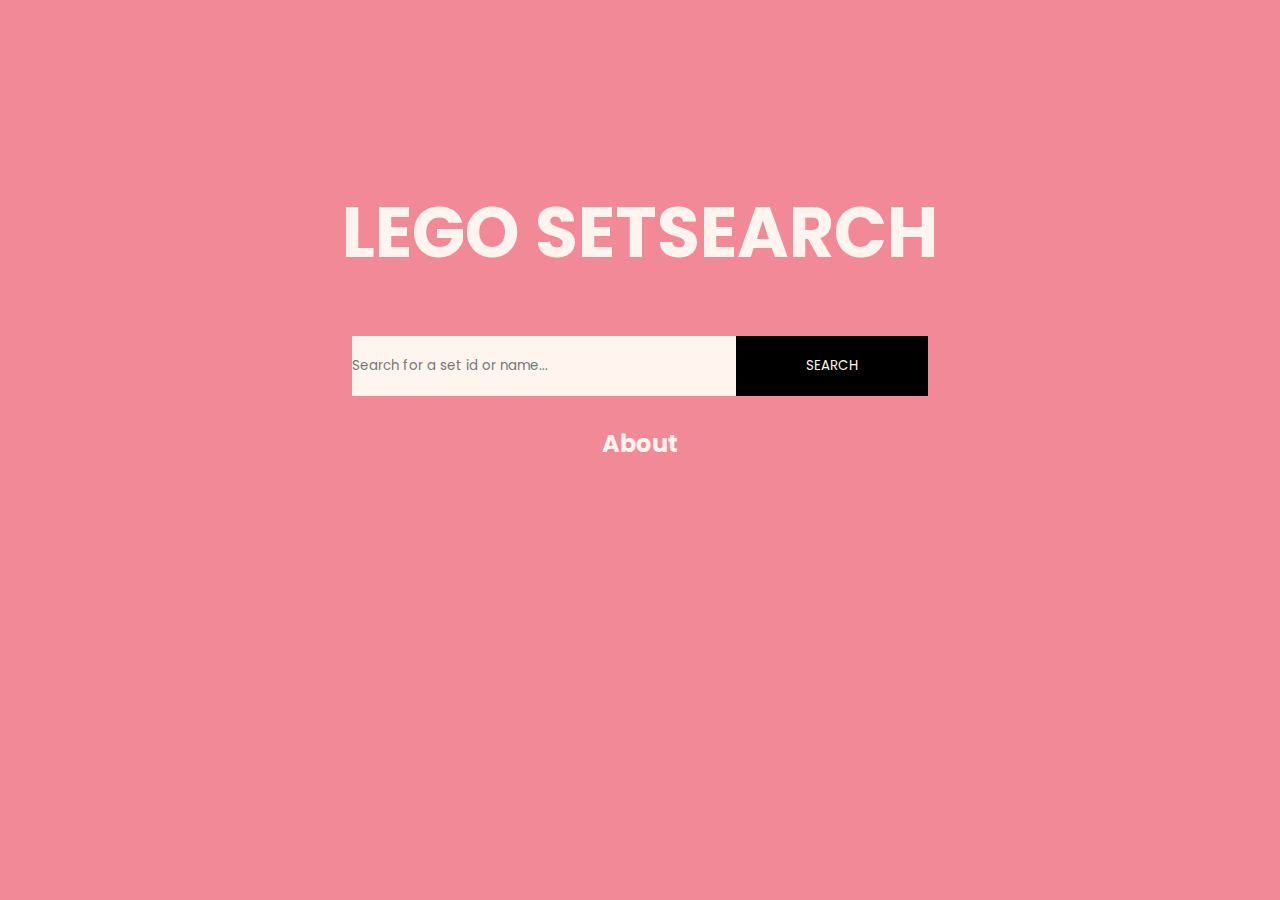
<file: Lego/index.html>
﻿<!DOCTYPE html>
<html lang="en">
<head>
    <meta charset="UTF-8" />
    <meta name="viewport" content="width=device-width, initial-scale=1.0" />
    <meta http-equiv="X-UA-Compatible" content="ie=edge" />
    <link rel="preconnect" href="https://fonts.gstatic.com">
    <link href="https://fonts.googleapis.com/css2?family=Poppins:wght@300;900&display=swap" rel="stylesheet">
    <link rel="stylesheet" href="style.css" />
    <script src="background.js"></script>
    <title>Hem</title>
</head>

<body onload="setbackground()">

    <div class="main-text">
        <h1><b>LEGO SETSEARCH</b></h1>
    </div>

    <div class="search_bar">

        <form action="search_set.php" method="get">
            <input class="bar" type="text" name="search" placeholder="Search for a set id or name..."><button class="submit" type="submit">SEARCH</button>
        </form>

    </div>

    <!-- Läs mer ruta (Filip) -->

    <div class="pil">
        <h2> About </h2>
        <div class="info">
            <p>
                The Lego search engine, search for a set using id or name.
                Created and designed by students at Linköpings University - Norrköping with HTML, CSS & MySQL. <br><br />
                Oliver Lundin and Filip Hamrelius
            </p>
        </div>
    </div>


</body>

</html>
</file>
<file: Lego/style.css>
*{
    margin: 0px;
    padding: 0px;
    box-sizing: border-box;
    font-family: 'Poppins', sans-serif;
    /*background: #964444;*/
}

/*CSS Oliver, Filip, Kenton*/

.body {
    background: #964444;
}


.bigbar{
    display: flex;
    font-size: 40px;
    justify-content: space-between;
    width: 80%;
}


a:link{
    color: seashell;
    text-decoration: none;
}

a:visited{
    color: seashell;
}

a:hover{
    color: black;
}

h3
{
    color: seashell;
}
 
.main-text{
    display: flex;
    justify-content: center;
    margin: auto;
    align-items: center;
    width: 100%;
    padding-top: 20vh;
}
 
.main-text h1{
    font-size: 70px;
    font-weight: 500;
    color: seashell;
    text-align: center;
}
 
.text1 h2{
    font-size: 65px;
    font-weight: 200;
    color: seashell;
	position: absolute;
    top: 30%;
    left: 20%;
}
 
.text2 h3{
    font-size: 25px;
    font-weight: 200;
    color: seashell;
 
	position: absolute;
    top: 50%;
    left: 20%;
}
 
.arrow {
    width: 75%;
    height: auto;
    padding-top: 17%;
    padding-left: 60%;
}


.BATH {
    width: 35%;
    height: 35%;
    left: 0;
}


.search_bar{
    padding-top: 50px;
    
}
 
.search_bar form{
    width: 100%;
    display: flex;
    align-items: center;
    justify-content: center;
    color: seashell;
    font-size: 20px;
    
}
 
.search_bar input
{
    width: 30%;
    height: 60px;
    border: none;
    background: seashell;
}
 
.search_bar button
{
    height: 60px;
    border: none;
    background: black;
    color: seashell;
    width: 15%;
    cursor: pointer;
    
}

.tabletwo {
    color: seashell;
    font-size: 20px;
    border-collapse: collapse;
    width: 100%;
}

.tabletwo th, td {
    border-bottom: 1px solid white;
    text-align: center;
}

.tableone {
   
    display: flex;

    flex-wrap: wrap;

    justify-content: space-around;
   
    align-items: center;

    font-size: 20px;
    
    width: 100vw;
}


.table_cloth 
{
    width: 100%;
    display: flex;
    align-content: center;
    justify-content: center;
}

.set_res
{
    align-content: center;
    justify-content: center;
}

.butt {
    margin-left: 2vw;
    margin-right: 2vw;
    border: none;
    color: seashell;
    width: 15vw;
    height: 15vw;
    margin-top: 2vw;
    margin-bottom: 2vw;
    font-size: 1.3vw;
    background-color: transparent;
    box-shadow: 0 8px 16px 0 rgba(0,0,0,0.2), 0 6px 20px 0 rgba(0,0,0,0.19);
}

.butt p{
    background-color: transparent;
}

.butt img {
    background-color: transparent;
}


.butt:hover
{
    cursor: pointer;
    background-color: black;
}

.pages
{
    display: flex;
    justify-content: space-around;
    align-items: center;

}



/* CSS animationer (Filip) */ 

/* Expandera huvudtiteln p� f�rsta sidan med en 3D box.(Filip) */
@keyframes extend
{
    0% {
        box-shadow: 0 0 black, 0 0 black, 0 0 black, 0 0 black, 0 0 black, 0 0 black, 0 0 black, 0 0 black, 0 0 black, 0 0 black;
        box-shadow: 0 0 black, 0 0 black, 0 0 black, 0 0 black, 0 0 black, 0 0 black, 0 0 black, 0 0 black, 0 0 black, 0 0 black;
        transform: translateX(0) translateY(0);
        transform: translateX(0) translateY(0);
    }

    100% {
        box-shadow: 1px -1px black, 2px -2px black, 3px -3px black, 4px -4px black, 5px -5px black, 6px -6px black, 7px -7px black, 8px -8px black, 9px -9px black, 10px -10px black;
        box-shadow: 1px -1px black, 2px -2px black, 3px -3px black, 4px -4px black, 5px -5px black, 6px -6px black, 7px -7px black, 8px -8px black, 9px -9px black, 10px -10px black;
        transform: translateX(-8px) translateY(8px);
        transform: translateX(-8px) translateY(8px);
    }
}

h1
{
    animation-name: extend;
    animation: extend cubic-bezier(0.5, 0.1, 1.0, 1.0) both;
    animation-duration: 1s;
    animation-iteration-count: 1;
}


/* Expandera och fade till grey p� s�k knapp (Filip)*/ 
.search_bar button:hover 
{
    width: 320px;
    background-color: grey;
    transition: 0.5s;
}


/* �ndra f�rg (Oliver/Filip)*/ 
a:hover {
    color: black;
    font-size: 20px;
}

/* F�rstora set namn n�r man h�ller �ver dem (Filip)*/ 
.butt:hover {
    
    transition: 0.5s;
    font-size: 17px;
}


/* F�rstora AZ och ZA knapparna (Filip)*/ 
.bigbar a:hover {
    color: grey;
    font-size: 30px;
    transition: 0.5s;
}

/* F�rstora next knapp (Filip)*/ 
a:hover {
    color: grey;
    transition: 0.5s;
    font-size: 20px;
}

/* read more pil (Filip)*/
.pil {
    position: relative;
    display: inline-block;
    padding-left: 47%;
    padding-top: 30px;
}

.pil h2 {
    background-color: transparent;
    color: seashell;

}

/* Text ruta med info + animationer (Filip)*/

.info {
    display: none;
    position: absolute;
    background-color: #964444;
    box-shadow: 0px 8px 16px 0px rgba(0,0,0,0.2);
    color: seashell;
    min-width: 300px;
    padding: 12px 16px;
    z-index: 1;
    -webkit-transition: line-height 0.1s, height 0.1s, opacity 0.1s, border-radius 0.4s, width 1s;
}

.info p{
    background-color: transparent;
}

.pil:hover .info {
    display: block;
}



/* Antal reuslts och tid det tog att genomf�ra query (Filip)*/


.number {
   
    color: seashell;
    padding-left: 10px;
    padding-bottom: 10px;
    
}

/*Mobilanpassning Oliver*/

@media(max-width: 992px)
{
    .bigbar {
        
        font-size: 25px;
        
        width: 60%;
    }

    .main-text {
        
       
        width: 100%;
        padding-top: 30vh;
    }

    .main-text h1 {
        font-size: 30px;
        font-weight: 500;
       
    }

    .search_bar {
        padding-top: 25px;
    }

    .search_bar form {
        width: 100%;
           
        font-size: 10px;
    }

    .search_bar input {
        width: 50%;
        height: 30px;
        font-size: 10px;
            
    }

    .search_bar button {
        height: 30px;
        border: none;
           
        width: 15%;
            
    }

    .pil h2 {
        font-size: 20px;
        color: transparent;
    }

    .pil {
       
        padding-left: 20%;
        
    }

    .pil:hover .info {
        display: none;
    }

      

    .tableone {
        display: flex;
        flex-direction:row;
        flex-wrap: wrap;
        justify-content: space-around;
        align-items: center;
        font-size: 20px;
        width: 100vw;
    }

    .butt {
        margin-left: 4vw;
        margin-right: 4vw;
       
        width: 30vw;
        height: 30vw;
        margin-top: 4vw;
        margin-bottom: 4vw;
        font-size: 2.3vw;
        
    }

    .text1 h2 {
        font-size: 45px;
        
        
        position: absolute;
        top: 20%;
        left: 10%;
    }

    .text2 h3 {
        font-size: 15px;
        
        position: absolute;
        top: 30%;
        left: 10%;
    }

    .BATH {
        width: 35%;
        
        padding-top: 25vh;
        
        left: 0;
    }

    .arrow {
        width: 75%;
        height: auto;
        padding-top: 40vh;
        padding-left: 30%;
    }


}
</file>
